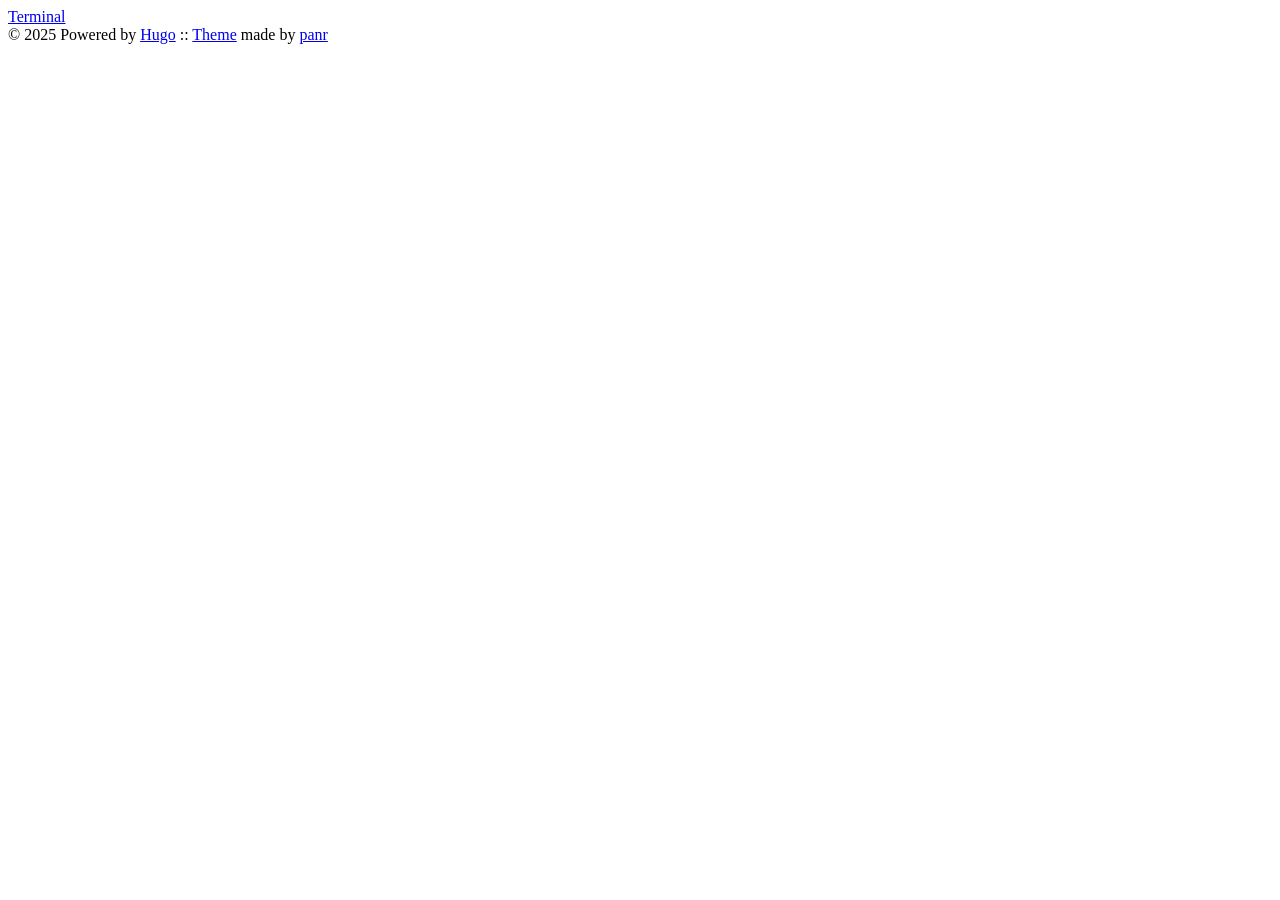
<file: public/page/1/index.html>
<!DOCTYPE html>
<html lang="en-us">
  <head>
    <title>https://dylanevans-cybersec.github.io/website/</title>
    <link rel="canonical" href="https://dylanevans-cybersec.github.io/website/">
    <meta charset="utf-8">
    <meta http-equiv="refresh" content="0; url=https://dylanevans-cybersec.github.io/website/">
  </head>
</html>
</file>
